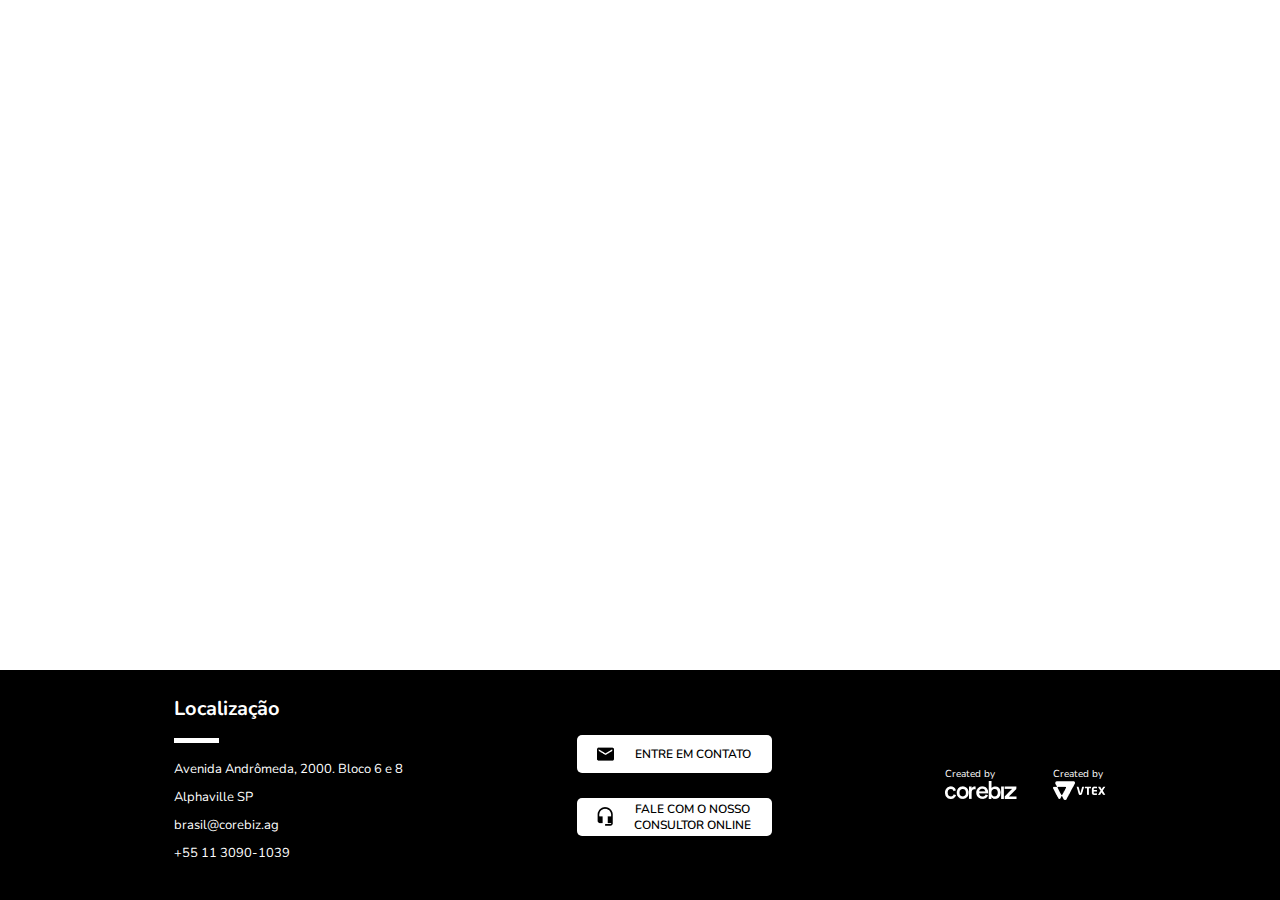
<file: frontend/index.html>
<!DOCTYPE html>
<html lang="pt-br">
   <head>
      <meta charset="UTF-8">
      <meta name="viewport" content="width=device-width, initial-scale=1.0">
      <link rel="preconnect" href="https://fonts.gstatic.com">
      <link href="https://fonts.googleapis.com/css2?family=Nunito:wght@300;400;700&display=swap" rel="stylesheet" />
      <link rel="stylesheet" href="./style.css">
      <title>Home</title>
   </head>
   <body>
      <footer>
         <section class="address">
            <h3>Localização</h3>
            <p>Avenida Andrômeda, 2000. Bloco 6 e 8</p>
            <p>Alphaville SP</p>
            <a href="mailto:brasil@corebiz.ag">brasil@corebiz.ag</a>
            <a href="tel:+551130901039">+55 11 3090-1039</a>
         </section>

         <section class="contact">
            <ul>
               <li>
                  <img src="./image/mail.png" alt="Entre em contato  ">
                  <a href="/fale-conosco">Entre em contato</a>
               </li>

               <li>
                  <img src="./image/headphone.png" alt="Fale Conosco">
                  <a href="/chat">Fale com o nosso consultor online</a>
               </li>
            </ul>
         </section>
         <section class="created">
            <div>
               <p>Created by</p>
               <img src="./image/corebiz.png" alt="Logo Corebiz">
            </div>

            <div>
               <p>Created by</p>
               <img src="./image/vtex.png" alt="Logo VTEX">
            </div>
         </section>
      </footer>
   </body>
</html>
</file>
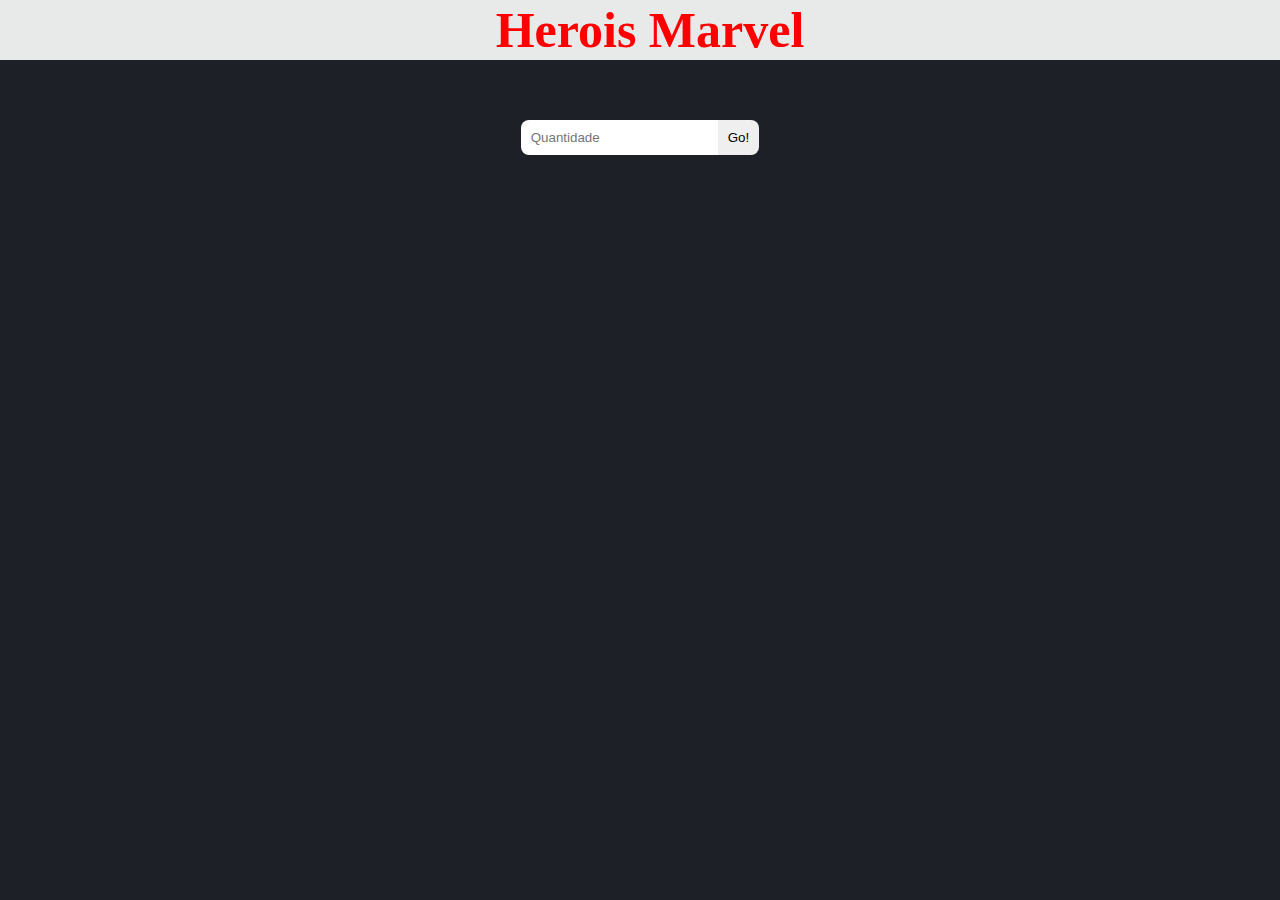
<file: javascript/Marvel/index.html>
<!DOCTYPE html>
<html lang="pt-br">
   <head>
      <meta charset="UTF-8">
      <meta name="viewport" content="width=device-width, initial-scale=1.0">
      <link rel="stylesheet" href="./style.css">
      <title>Personagens da Marvel</title>
   </head>
   <body>
      <div class="header">
         <h2>Herois Marvel</h2>
      </div>

      <div class="container">
         <div class="search">
            <input type="text" placeholder="Quantidade">
            <button>Go!</button>
         </div>

         <div class="row" id="marvel-row">

         </div>
      </div>

      <!-- <script src="https://ajax.googleapis.com/ajax/libs/jquery/3.5.1/jquery.min.js"></script>
      <script src="./app.js"></script> -->
      <script src="./challenge.js"></script>
   </body>
</html>
</file>
<file: frontend/style.css>
* {
   padding: 0;
   margin: 0;
   outline: 0;
   box-sizing: border-box;
}

body {
   width: 100vw;
   height: 100vh;
   font-family: 'Nunito', sans-serif;
}

footer {
   background-color: #000;
   display: flex;
   align-items: center;
   justify-content: space-evenly;
   position: fixed;
   left: 0;
   right: 0;
   bottom: 0;
   padding: 25px 0;
}

footer .address {
   color: #FFF;
}

footer .address h3 {
   font-weight: bold;
   font-size: 20px;
   line-height: 27px;
}

footer .address h3::after {
   content: '';
   display: block;
   background-color: #FFF;
   height: 5px;
   width: 45px;
   margin-top: 16px;
   margin-bottom: 20px;
}

footer .address p,
footer .address a {
   display: block;
   color: #FFF;
   text-decoration: none;
   font-size: 13px;
   line-height: 12px;
   margin-bottom: 16px;
   transition: filter ease-in-out 0.3s;
}

footer .address a:hover {
  filter: brightness(0.6);
}

footer .contact ul {
   display: flex;
   align-items: center;
   justify-content: center;
   list-style-type: none;
   flex-direction: column;
}

footer .contact ul li {
   background-color: #FFF;
   margin-bottom: 25px;
   width: 195px;
   min-height: 38px;
   text-align: center;
   border-radius: 5px;
   display: flex;
   align-items: center;
   justify-content: space-evenly;
   cursor: pointer;
   transition: filter ease-in-out 0.3s;
}

footer .contact ul li:hover {
  filter: brightness(0.6);
}

footer .contact ul li:last-child img {
   margin-left: 20px;
}

footer .contact ul li + li {
   margin-bottom: 0;
}

footer .contact ul li a {
   text-transform: uppercase;
   font-size: 12px;
   color: #000;
   text-decoration: none;
   font-weight: 600;
}

footer .created {
   color: #FFF;
   display: flex;
   align-items: center;
   justify-content: center;
}

footer .created div {
   font-size: 10px;
   font-weight: normal;
}

footer .created div:first-child {
   margin-right: 36px;
}


/* Mobile */

@media screen and (max-width: 640px) {
   footer {
      background-color: #000;
      display: flex;
      flex-direction: column;
      align-items: flex-start;
      justify-content: center;   
      padding-top: 27px; 
      padding-left: 17px; 
   }

   footer .contact {
     margin: 27px auto;
   }

   footer .contact ul {
      display: flex;
   }  

   footer .created {
      margin: 0 auto;
      width: 224px;
      justify-content: space-between;
   }
}
</file>
<file: javascript/Marvel/style.css>
*{
   margin: 0;
}
body{
   background-color: #1d2127;
   color: #ffffff;
}
.header{
   width: 100%;
   height: 60px;
   background-color: rgba(255, 255, 255, 0.9);
   display: flex;
   justify-content: center;
   align-items: center;
   position: fixed;
   top: 0;
}
.header h2{
   color: #ff0000;
   margin-left: 20px;
   font-size: 50px;
   font-weight: bold;
}
.container{
   margin: 100px auto 0;
   max-width: 1000px;
}

.search {
   padding: 20px;
   display: flex;
   align-items: center;
   justify-content: center;
}

.search input {
   padding: 10px;
   border: 0;
   outline: 0;
   border-top-left-radius: 8px;
   border-bottom-left-radius: 8px;
}

.search button {
   transition: all ease 0.3s;
   padding: 10px;
   border: 0;
   border-top-right-radius: 8px;
   border-bottom-right-radius: 8px;
   cursor: pointer;
   outline: 0;
}

.search button:hover {
   filter: brightness(0.8);
}

.container #marvel-row {
   display: flex;
   flex-direction: row;
   flex-wrap: wrap;
}
.container #marvel-row .item {
   margin-right: 20px;
   margin-bottom: 20px;
}
.container #marvel-row .item img{
   height: 300px;
   width: 300px;
}
</file>
